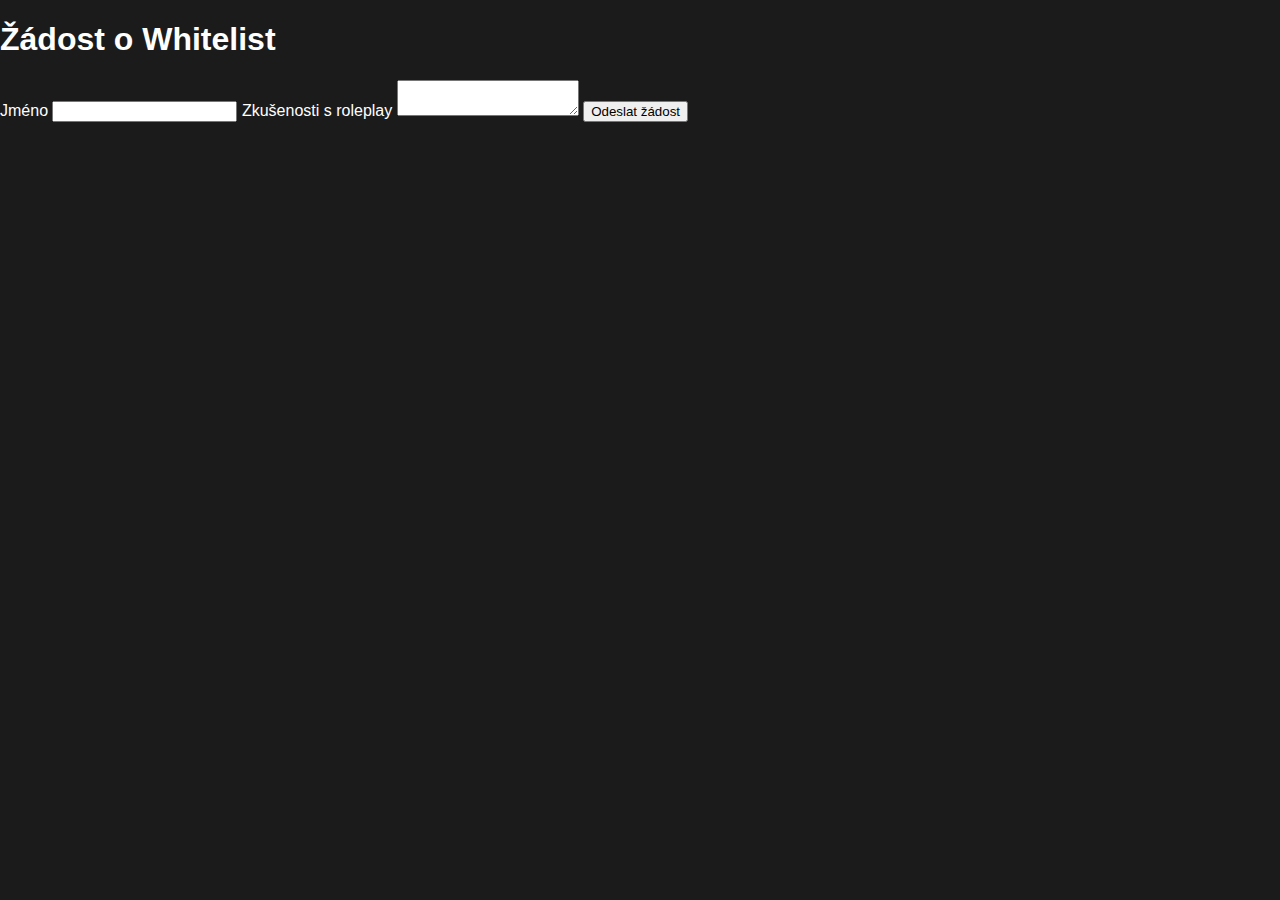
<file: whitelist-form.html>
<!DOCTYPE html>
<html lang="cs">
<head>
  <meta charset="UTF-8">
  <meta name="viewport" content="width=device-width, initial-scale=1.0">
  <title>Whitelist Form</title>
  <link rel="stylesheet" href="styles.css">
</head>
<body>

  <h1>Žádost o Whitelist</h1>

  <form id="whitelistForm">
    <label for="username">Jméno</label>
    <input type="text" id="username" name="username" required>

    <label for="experience">Zkušenosti s roleplay</label>
    <textarea id="experience" name="experience" required></textarea>

    <button type="submit">Odeslat žádost</button>
  </form>

  <script src="script.js"></script>

</body>
</html>
</file>
<file: styles.css>
body {
  font-family: Arial, sans-serif;
  margin: 0;
  padding: 0;
  background-color: #1b1b1b;
  color: white;
}
header {
  background-color: #c8102e; /* červená */
  padding: 10px 0;
  text-align: center;
}
header a {
  color: white;
  text-decoration: none;
  margin: 0 15px;
  font-size: 18px;
}
header a:hover {
  text-decoration: underline;
}
.content {
  text-align: center;
  padding: 40px;
}
.btn {
  background-color: #c8102e; /* červená */
  color: white;
  padding: 15px 25px;
  font-size: 18px;
  text-decoration: none;
  margin: 15px;
  border-radius: 5px;
  display: inline-block;
}
.btn:hover {
  background-color: #8a061d; /* tmavší červená */
}
.login-btn {
  background-color: #7289da; /* Discord modrá */
}
footer {
  background-color: #333;
  color: white;
  padding: 10px 0;
  text-align: center;
  margin-top: 20px;
}
</file>
